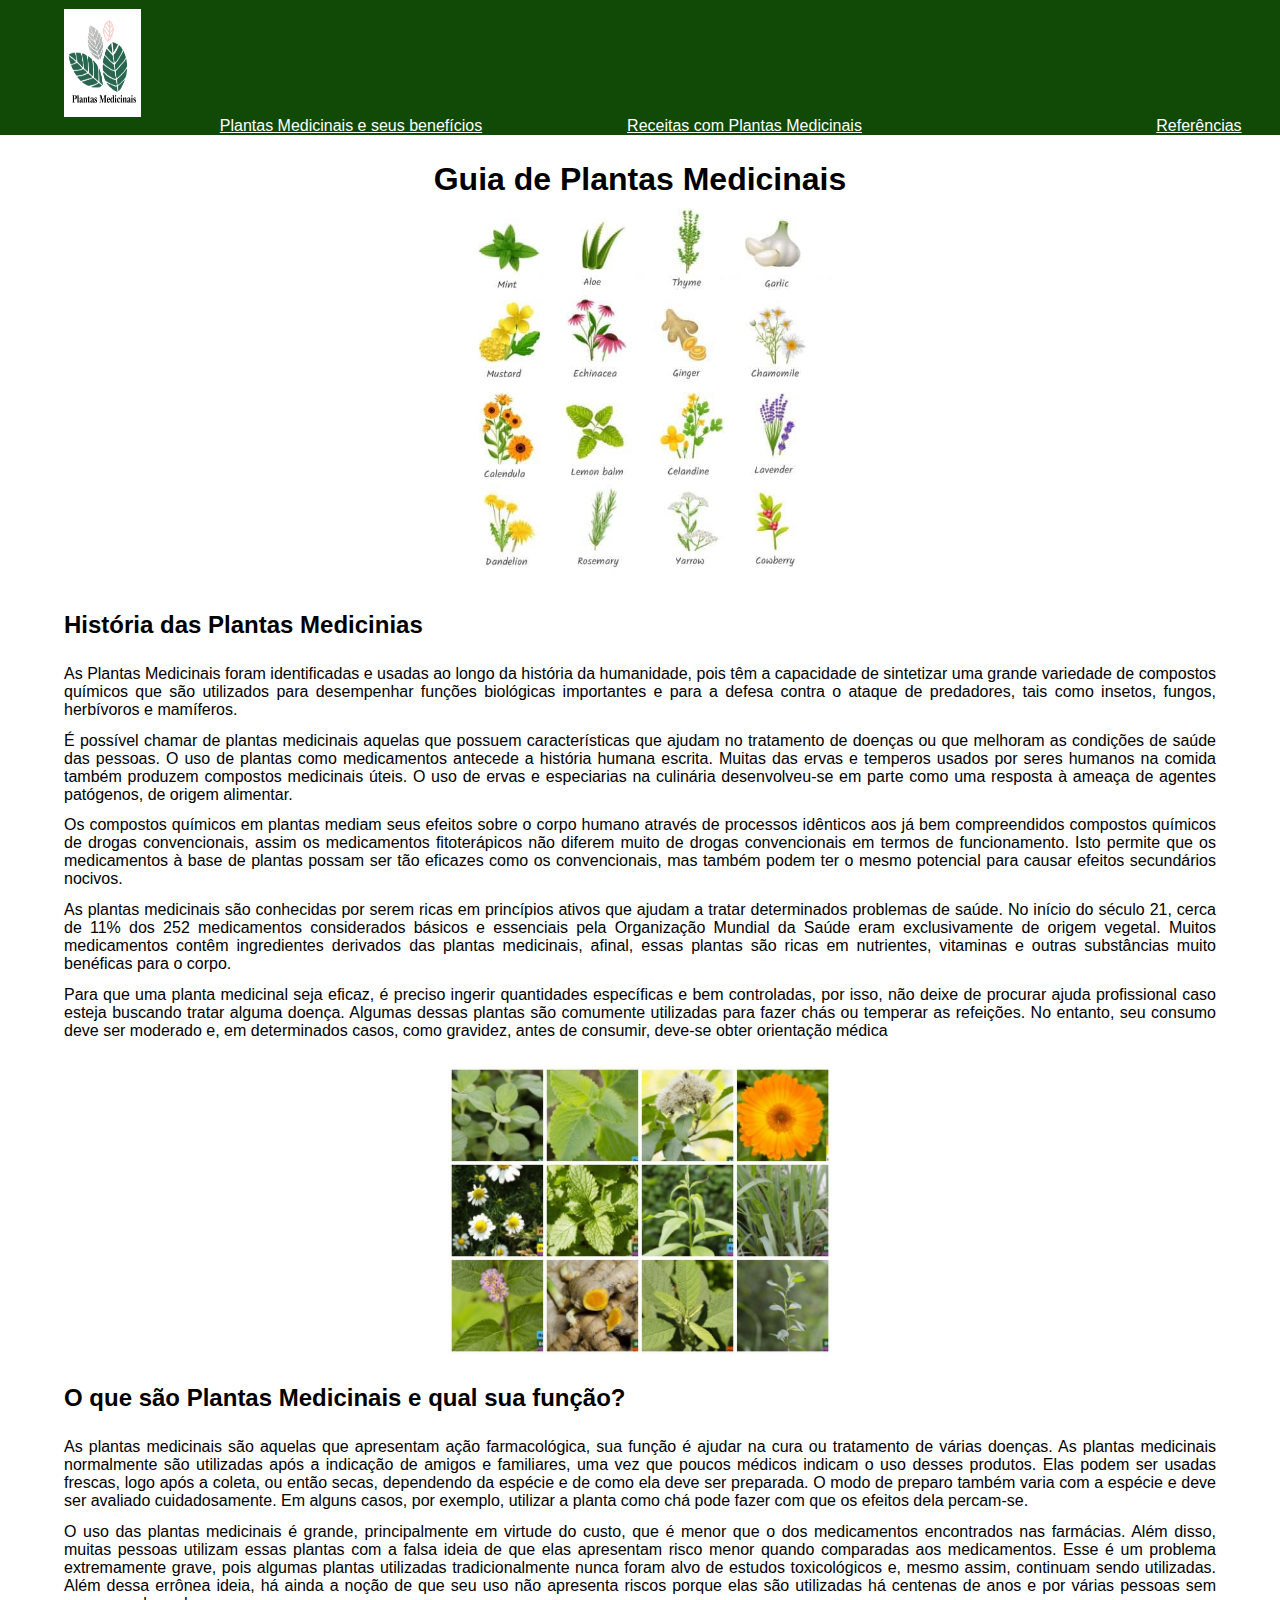
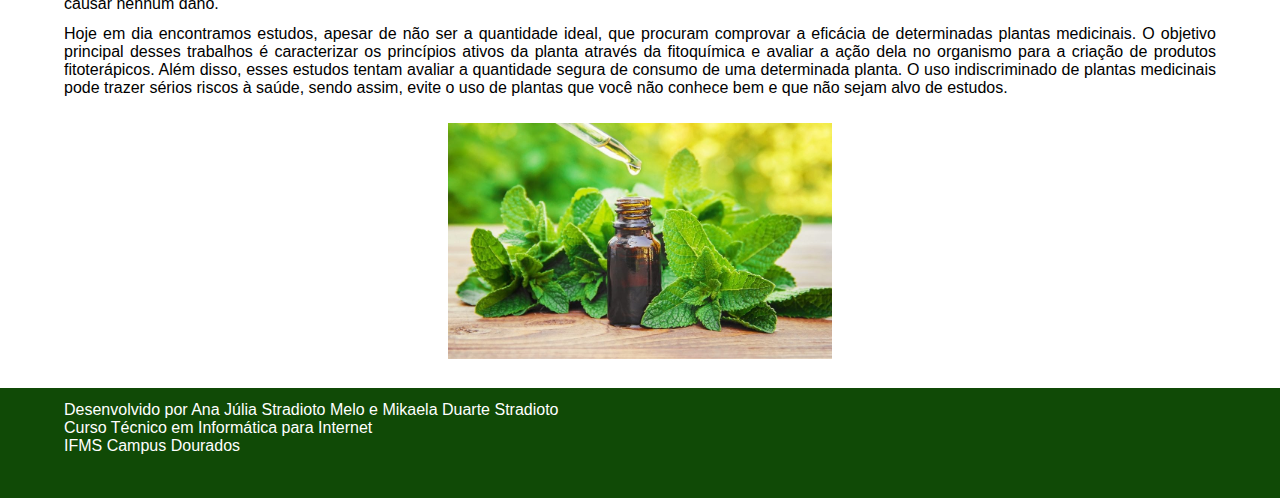
<file: index.html>
<!DOCTYPE html>
<html>
<head>
     <meta charset="utf-8">
     <meta name="viewport" content="width=device-width, initial-scale=1">
     <link rel="stylesheet" type="text/css" href="css/estilo.css">
     <title> Guia de Plantas Medicinais </title>
</head>
<body> 

      <div class="container"> 

           <div class="menu"> 
                <img class="logo" src="img/logo.png">
                <a class="link1" href="plantas.html"> Plantas Medicinais e seus benefícios </a> 
                <a class="link3" href="receitas.html"> Receitas com Plantas Medicinais </a> 
                <a class="link4" href="ref.html"> Referências </a>
           </div>

           <div class="prin"> 
                <h1 class="titulo"> Guia de Plantas Medicinais </h1>

                <div class="div0"> <img class="foto2" src="img/foto2.jpg"> </div>

                <h2 class="introducao"> História das Plantas Medicinias </h2>
                <p class="p1"> As Plantas Medicinais foram identificadas e usadas ao longo da história da humanidade, pois têm a capacidade de sintetizar uma grande variedade de compostos químicos que são utilizados para desempenhar funções biológicas importantes e para a defesa contra o ataque de predadores, tais como insetos, fungos, herbívoros e mamíferos. </p>
                <p class="p2"> É possível chamar de plantas medicinais aquelas que possuem características que ajudam no tratamento de doenças ou que melhoram as condições de saúde das pessoas. O uso de plantas como medicamentos antecede a história humana escrita. Muitas das ervas e temperos usados por seres humanos na comida também produzem compostos medicinais úteis. O uso de ervas e especiarias na culinária desenvolveu-se em parte como uma resposta à ameaça de agentes patógenos, de origem alimentar. </p>
                <p class="p3"> Os compostos químicos em plantas mediam seus efeitos sobre o corpo humano através de processos idênticos aos já bem compreendidos compostos químicos de drogas convencionais, assim os medicamentos fitoterápicos não diferem muito de drogas convencionais em termos de funcionamento. Isto permite que os medicamentos à base de plantas possam ser tão eficazes como os convencionais, mas também podem ter o mesmo potencial para causar efeitos secundários nocivos. </p>
                <p class="p4"> As plantas medicinais são conhecidas por serem ricas em princípios ativos que ajudam a tratar determinados problemas de saúde. No início do século 21, cerca de 11% dos 252 medicamentos considerados básicos e essenciais pela Organização Mundial da Saúde eram exclusivamente de origem vegetal. Muitos medicamentos contêm ingredientes derivados das plantas medicinais, afinal, essas plantas são ricas em nutrientes, vitaminas e outras substâncias muito benéficas para o corpo. </p>
                <p class="p5"> Para que uma planta medicinal seja eficaz, é preciso ingerir quantidades específicas e bem controladas, por isso, não deixe de procurar ajuda profissional caso esteja buscando tratar alguma doença. Algumas dessas plantas são comumente utilizadas para fazer chás ou temperar as refeições. No entanto, seu consumo deve ser moderado e, em determinados casos, como gravidez, antes de consumir, deve-se obter orientação médica</p>

                <div class="div1"> <img class="foto" src="img/foto.jpg"> </div>

                <h2 class="oque"> O que são Plantas Medicinais e qual sua função? </h2>
                <p class="p6"> As plantas medicinais são aquelas que apresentam ação farmacológica, sua função é ajudar na cura ou tratamento de várias doenças. As plantas medicinais normalmente são utilizadas após a indicação de amigos e familiares, uma vez que poucos médicos indicam o uso desses produtos. Elas podem ser usadas frescas, logo após a coleta, ou então secas, dependendo da espécie e de como ela deve ser preparada. O modo de preparo também varia com a espécie e deve ser avaliado cuidadosamente. Em alguns casos, por exemplo, utilizar a planta como chá pode fazer com que os efeitos dela percam-se.</p>
                <p class="p7"> O uso das plantas medicinais é grande, principalmente em virtude do custo, que é menor que o dos medicamentos encontrados nas farmácias. Além disso, muitas pessoas utilizam essas plantas com a falsa ideia de que elas apresentam risco menor quando comparadas aos medicamentos. Esse é um problema extremamente grave, pois algumas plantas utilizadas tradicionalmente nunca foram alvo de estudos toxicológicos e, mesmo assim, continuam sendo utilizadas. Além dessa errônea ideia, há ainda a noção de que seu uso não apresenta riscos porque elas são utilizadas há centenas de anos e por várias pessoas sem causar nenhum dano.</p>
                <p class="p8"> Hoje em dia encontramos estudos, apesar de não ser a quantidade ideal, que procuram comprovar a eficácia de determinadas plantas medicinais. O objetivo principal desses trabalhos é caracterizar os princípios ativos da planta através da fitoquímica e avaliar a ação dela no organismo para a criação de produtos fitoterápicos. Além disso, esses estudos tentam avaliar a quantidade segura de consumo de uma determinada planta. O uso indiscriminado de plantas medicinais pode trazer sérios riscos à saúde, sendo assim, evite o uso de plantas que você não conhece bem e que não sejam alvo de estudos.</p>

                <div class="div2"> <img class="foto3" src="img/foto3.jpg"> </div>

           </div>

           <div class="rodape"> 
                <p class="roda"> Desenvolvido por Ana Júlia Stradioto Melo e Mikaela Duarte Stradioto </p>
                <p class="roda1"> Curso Técnico em Informática para Internet </p>
                <p class="roda2"> IFMS Campus Dourados </p>
           </div>

      </div>

</body>
</html>
</file>
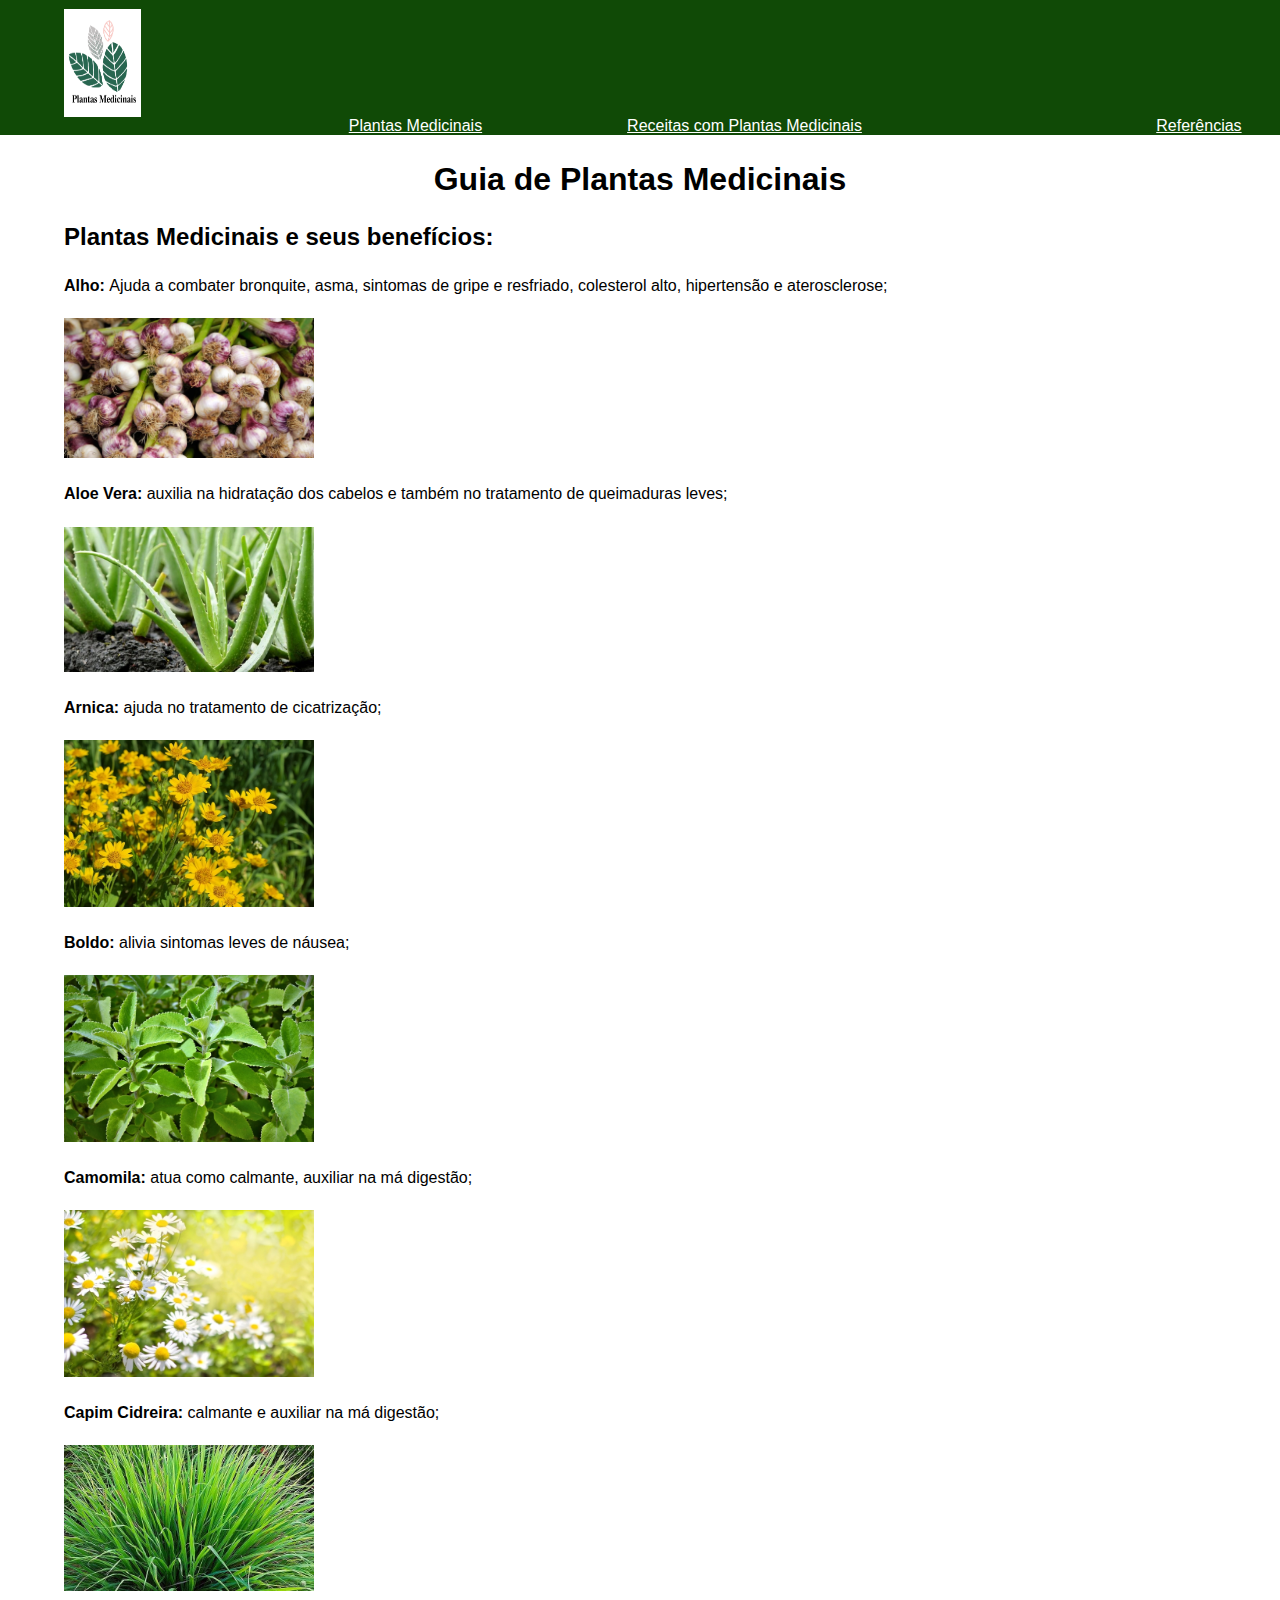
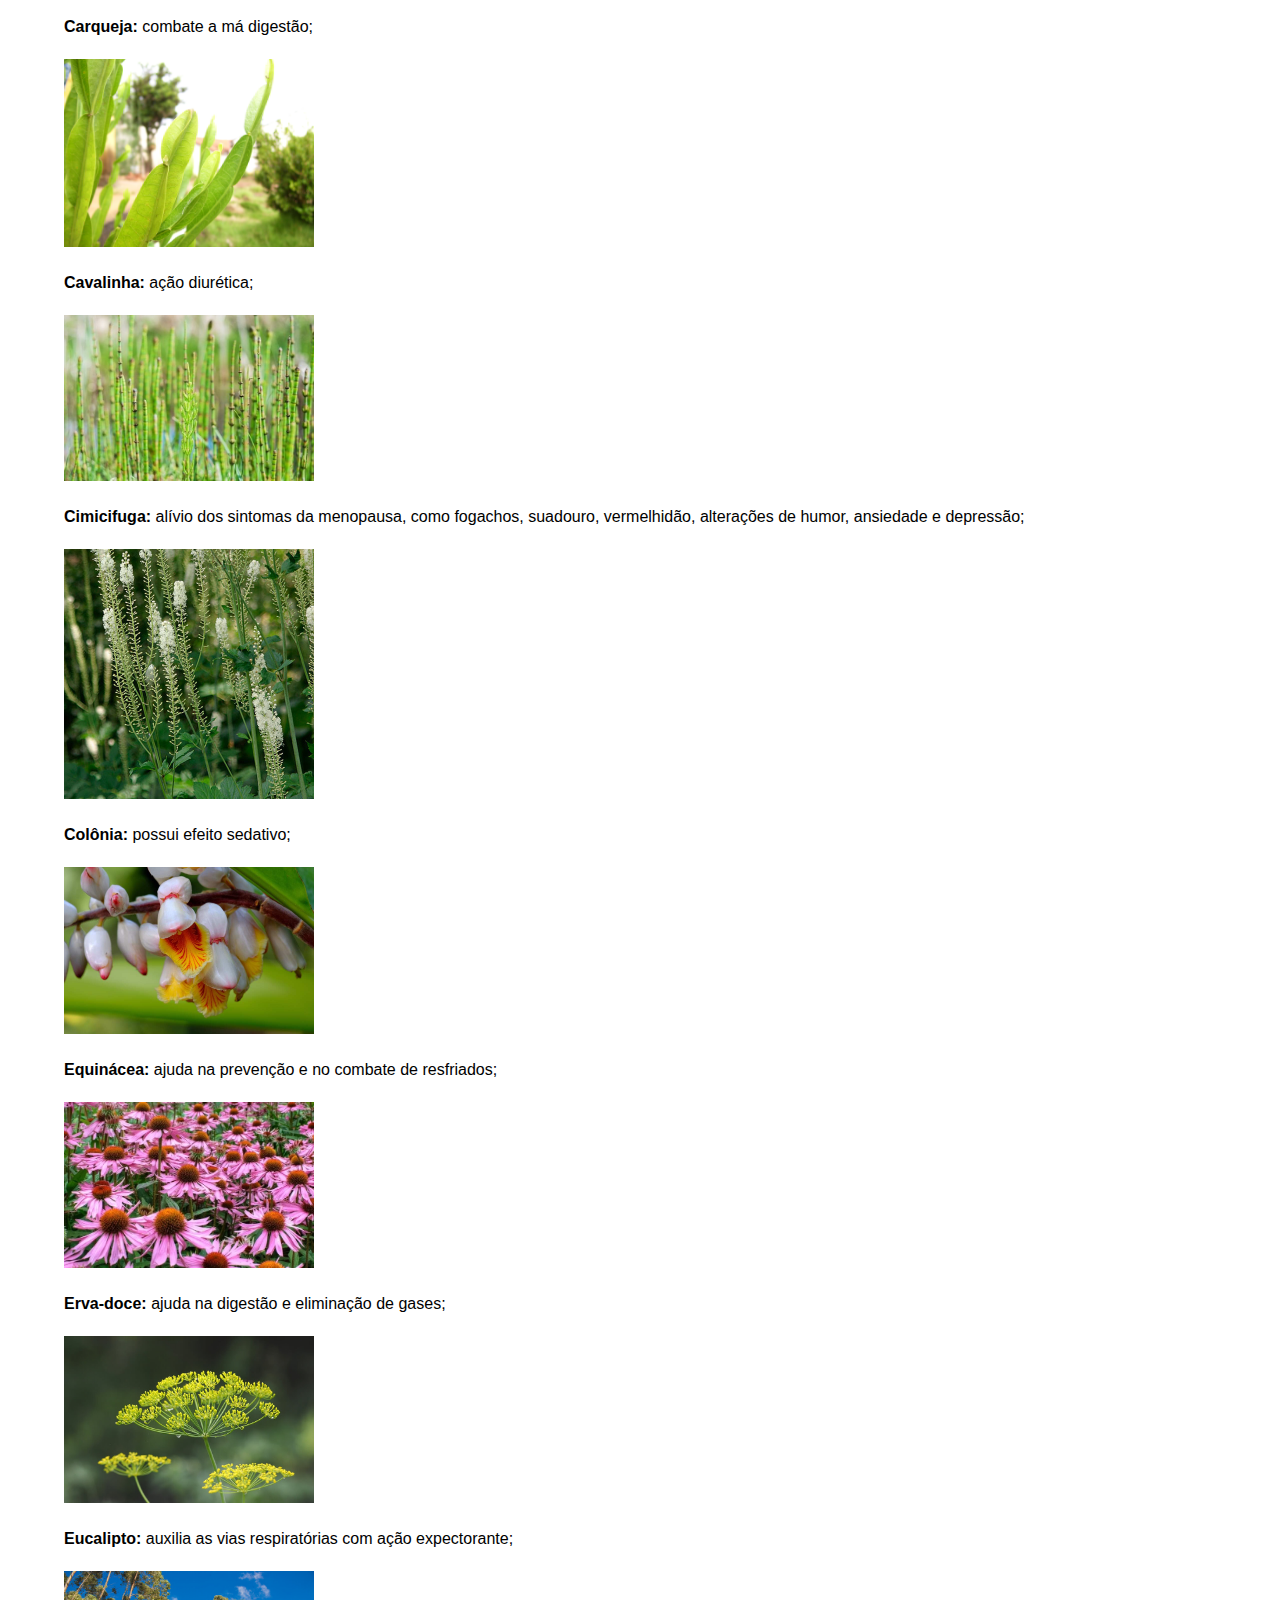
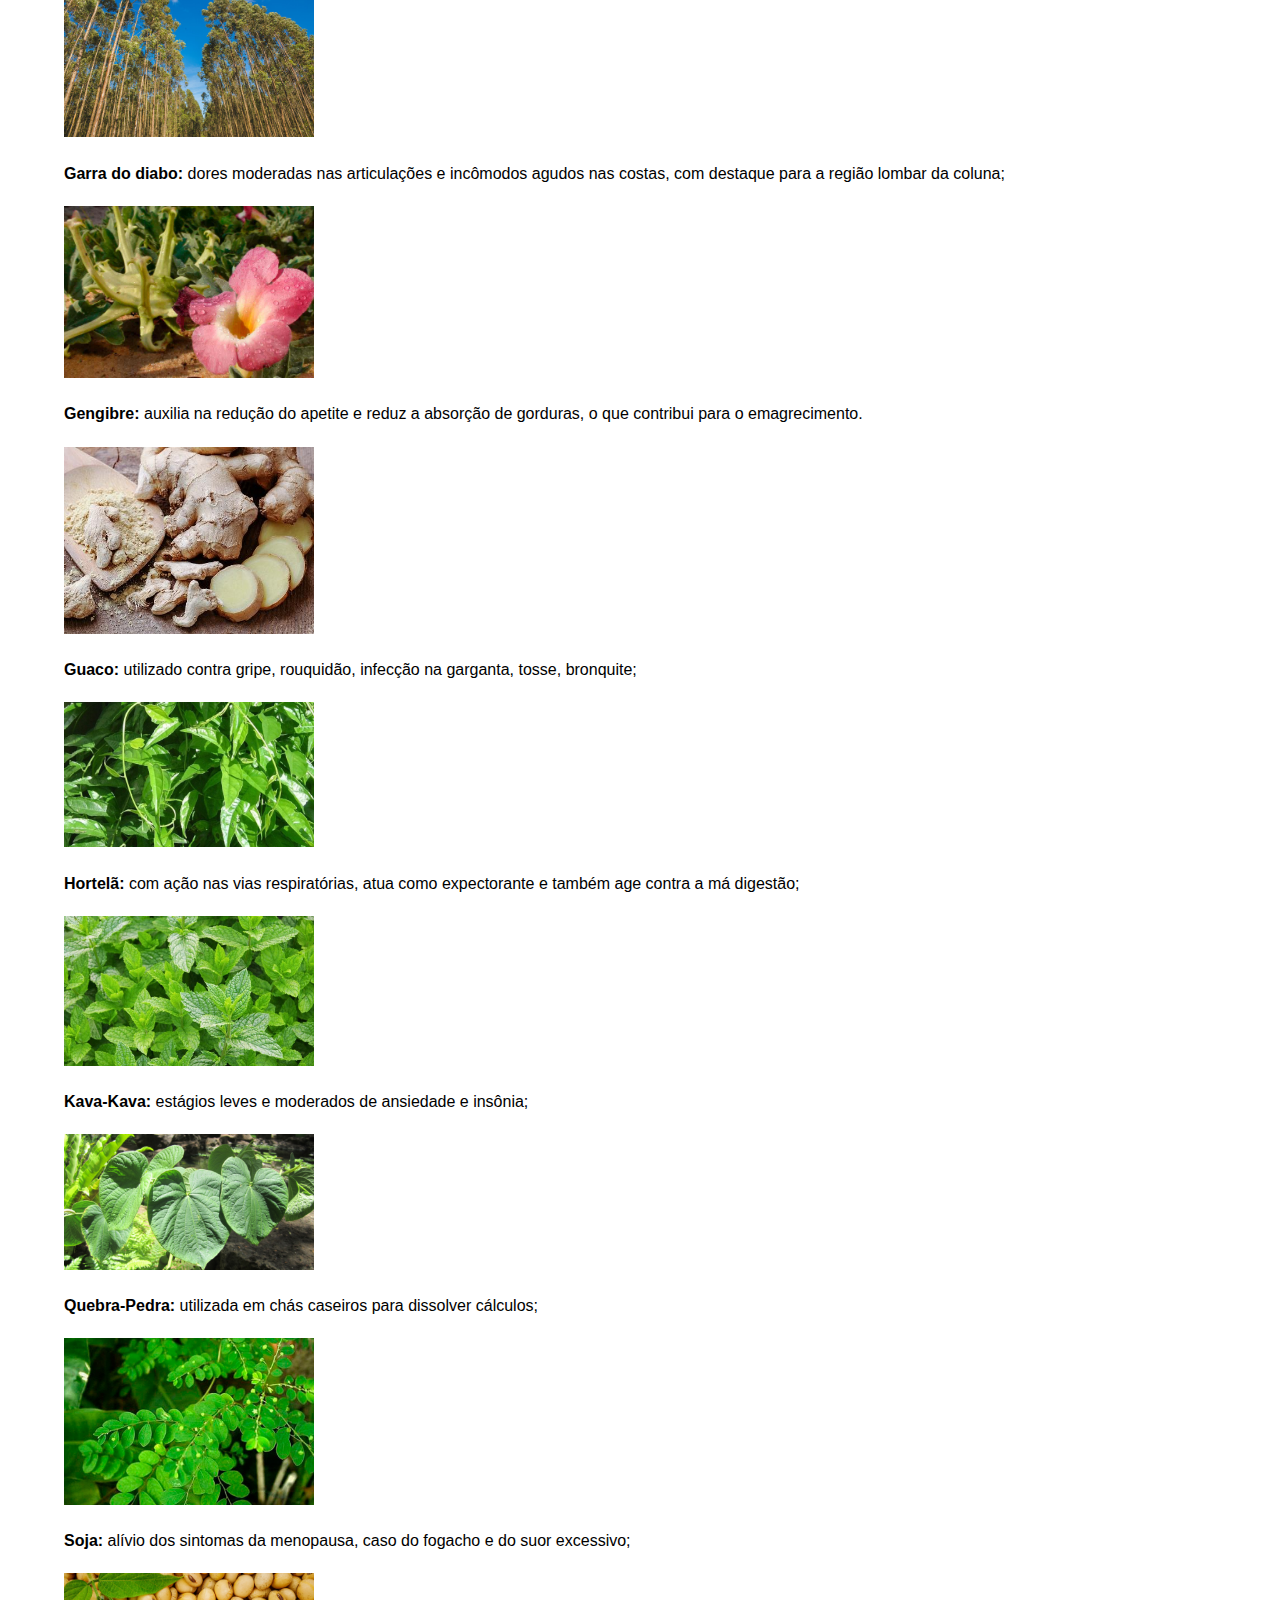
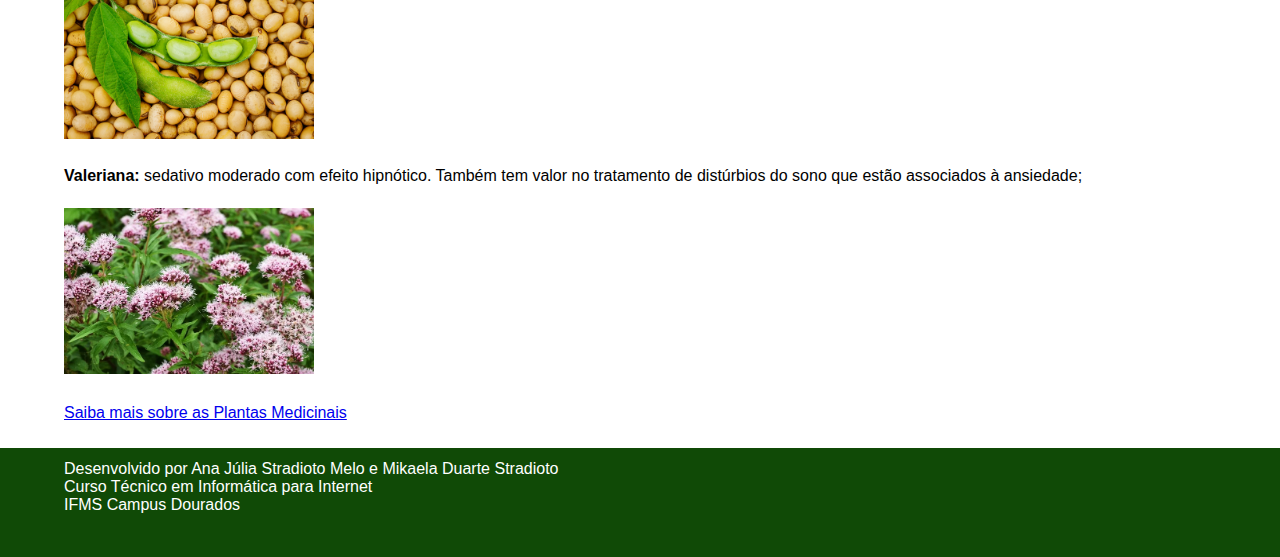
<file: plantas.html>
<!DOCTYPE html>
<html>
<head>
	<meta charset="utf-8">
	<meta name="viewport" content="width=device-width, initial-scale=1">
	<link rel="stylesheet" type="text/css" href="css/estilo.css">
	<title> Guia de Plantas Medicinais </title>
</head>
<body>

	 <div class="container">
	 	
         <div class="menu">
         	 <img class="logo" src="img/logo.png">
             <a class="link2" href="index.html"> Plantas Medicinais </a>
             <a class="link3" href="receitas.html"> Receitas com Plantas Medicinais </a> 
             <a class="link4" href="ref.html"> Referências </a>
         </div>

         <div class="prin">
         	 <h1 class="titulo"> Guia de Plantas Medicinais </h1>

         	 <h2 class="t_p"> Plantas Medicinais e seus benefícios: </h2>
             <ul>
                     <li class="li20"> <strong> Alho: </strong> Ajuda a combater bronquite, asma, sintomas de gripe e resfriado, colesterol alto, hipertensão e aterosclerose; </li>
                     <figure>
                          <img class="pla19" src="img/alho.webp" alt="Alho"> 
                     </figure>

                     <li class="li2"> <strong> Aloe Vera: </strong> auxilia na hidratação dos cabelos e também no tratamento de queimaduras leves; </li>
                     <figure>
                          <img class="pla2" src="img/aloevera.jpg" alt="Aloe Vera"> 
                     </figure>

                     <li class="li7"> <strong> Arnica: </strong> ajuda no tratamento de cicatrização; </li>
                     <figure>
                          <img class="pla7" src="img/arnica.jpg" alt="Arnica"> 
                     </figure>

                     <li class="li1"> <strong> Boldo: </strong> alivia sintomas leves de náusea; </li>
                     <figure>
                          <img class="pla1" src="img/boldo.jpg" alt="Boldo"> 
                     </figure>  

                     <li class="li6"> <strong> Camomila: </strong> atua como calmante, auxiliar na má digestão; </li>
                     <figure>
                          <img class="pla6" src="img/camomila.jpg" alt="Camomila"> 
                     </figure>  

                      <li class="li5"> <strong> Capim Cidreira: </strong> calmante e auxiliar na má digestão; </li>
                     <figure>
                          <img class="pla5" src="img/capimcidreira.jpg" alt="Capim Cidreira"> 
                     </figure>       

                     <li class="li10"> <strong> Carqueja: </strong> combate a má digestão;</li>
                     <figure>
                          <img class="pla9" src="img/carqueja.jpg" alt="Carqueja"> 
                     </figure>

                     <li class="li9"> <strong> Cavalinha: </strong> ação diurética; </li>
                     <figure>
                          <img class="pla9" src="img/cavalinha.jpg" alt="Cavalinha"> 
                     </figure>

                     <li class="li15"> <strong> Cimicifuga: </strong> alívio dos sintomas da menopausa, como fogachos, suadouro, vermelhidão, alterações de humor, ansiedade e depressão; </li>
                     <figure>
                          <img class="pla14" src="img/cimicifuga.jpg" alt="Cimicifuga"> 
                     </figure>

                     <li class="li8"> <strong> Colônia: </strong> possui efeito sedativo; </li>
                     <figure>
                          <img class="pla8" src="img/colonia.jpg" alt="Colônia"> 
                     </figure>

                     <li class="li17"> <strong> Equinácea: </strong> ajuda na prevenção e no combate de resfriados; </li>
                     <figure>
                          <img class="pla16" src="img/equinacea.webp" alt="Kava-Kava"> 
                     </figure>

                     <li class="li3"> <strong> Erva-doce: </strong> ajuda na digestão e eliminação de gases; </li>
                     <figure>
                          <img class="pla3" src="img/ervadoce.jpg" alt="Erva-doce"> 
                     </figure>

                     <li class="li11"> <strong> Eucalipto: </strong> auxilia as vias respiratórias com ação expectorante; </li>
                     <figure>
                          <img class="pla10" src="img/eucalipto.jpg" alt="Eucalipto"> 
                     </figure>

                     <li class="li19"> <strong> Garra do diabo: </strong> dores moderadas nas articulações e incômodos agudos nas costas, com destaque para a região lombar da coluna; </li>
                     <figure>
                          <img class="pla18" src="img/garradodiabo.jpg" alt="Garra do diabo"> 
                     </figure>

                     <li class="li14"> <strong> Gengibre: </strong> auxilia na redução do apetite e reduz a absorção de gorduras, o que contribui para o emagrecimento. </li>
                     <figure>
                          <img class="pla13" src="img/gengibre.jpg" alt="Gengibre">
                     </figure>

                     <li class="li12"> <strong> Guaco: </strong> utilizado contra gripe, rouquidão, infecção na garganta, tosse, bronquite; </li>
                     <figure>
                          <img class="pla11" src="img/guaco.jpg" alt="Guaco">
                     </figure>

                     <li class="li4"> <strong> Hortelã: </strong> com ação nas vias respiratórias, atua como expectorante e também age contra a má digestão; </li>
                     <figure>
                          <img class="pla4" src="img/hortela.jpg" alt="Hortelã"> 
                     </figure>

                     <li class="li16"> <strong> Kava-Kava: </strong> estágios leves e moderados de ansiedade e insônia; </li>
                     <figure>
                          <img class="pla15" src="img/Kava-Kava.png" alt="Kava-Kava"> 
                     </figure>

                     <li class="li13"> <strong> Quebra-Pedra: </strong> utilizada em chás caseiros para dissolver cálculos; </li>
                     <figure>
                          <img class="pla12" src="img/quebrapedra.jpg" alt="Quebra-Pedra">
                     </figure>

                     <li class="li21"> <strong> Soja: </strong> alívio dos sintomas da menopausa, caso do fogacho e do suor excessivo; </li>
                     <figure>
                          <img class="pla20" src="img/soja.jpg" alt="soja"> 
                     </figure>

                     <li class="li18"> <strong> Valeriana: </strong> sedativo moderado com efeito hipnótico. Também tem valor no tratamento de distúrbios do sono que estão associados à ansiedade; </li>
                     <figure>
                          <img class="pla17" src="img/valeriana.webp" alt="valeriana"> 
                     </figure>

                </ul> 

                <p class="saibamais"> <a href="https://saude.abril.com.br/medicina/plantas-medicinas-poderes-as-contraindicacoes/"> Saiba mais sobre as Plantas Medicinais </a> </p>   
         </div>

         <div class="rodape">
         	 <p class="roda"> Desenvolvido por Ana Júlia Stradioto Melo e Mikaela Duarte Stradioto </p>
             <p class="roda1"> Curso Técnico em Informática para Internet </p>
             <p class="roda2"> IFMS Campus Dourados </p>
         </div>

	 </div>

</body>
</html>
</file>
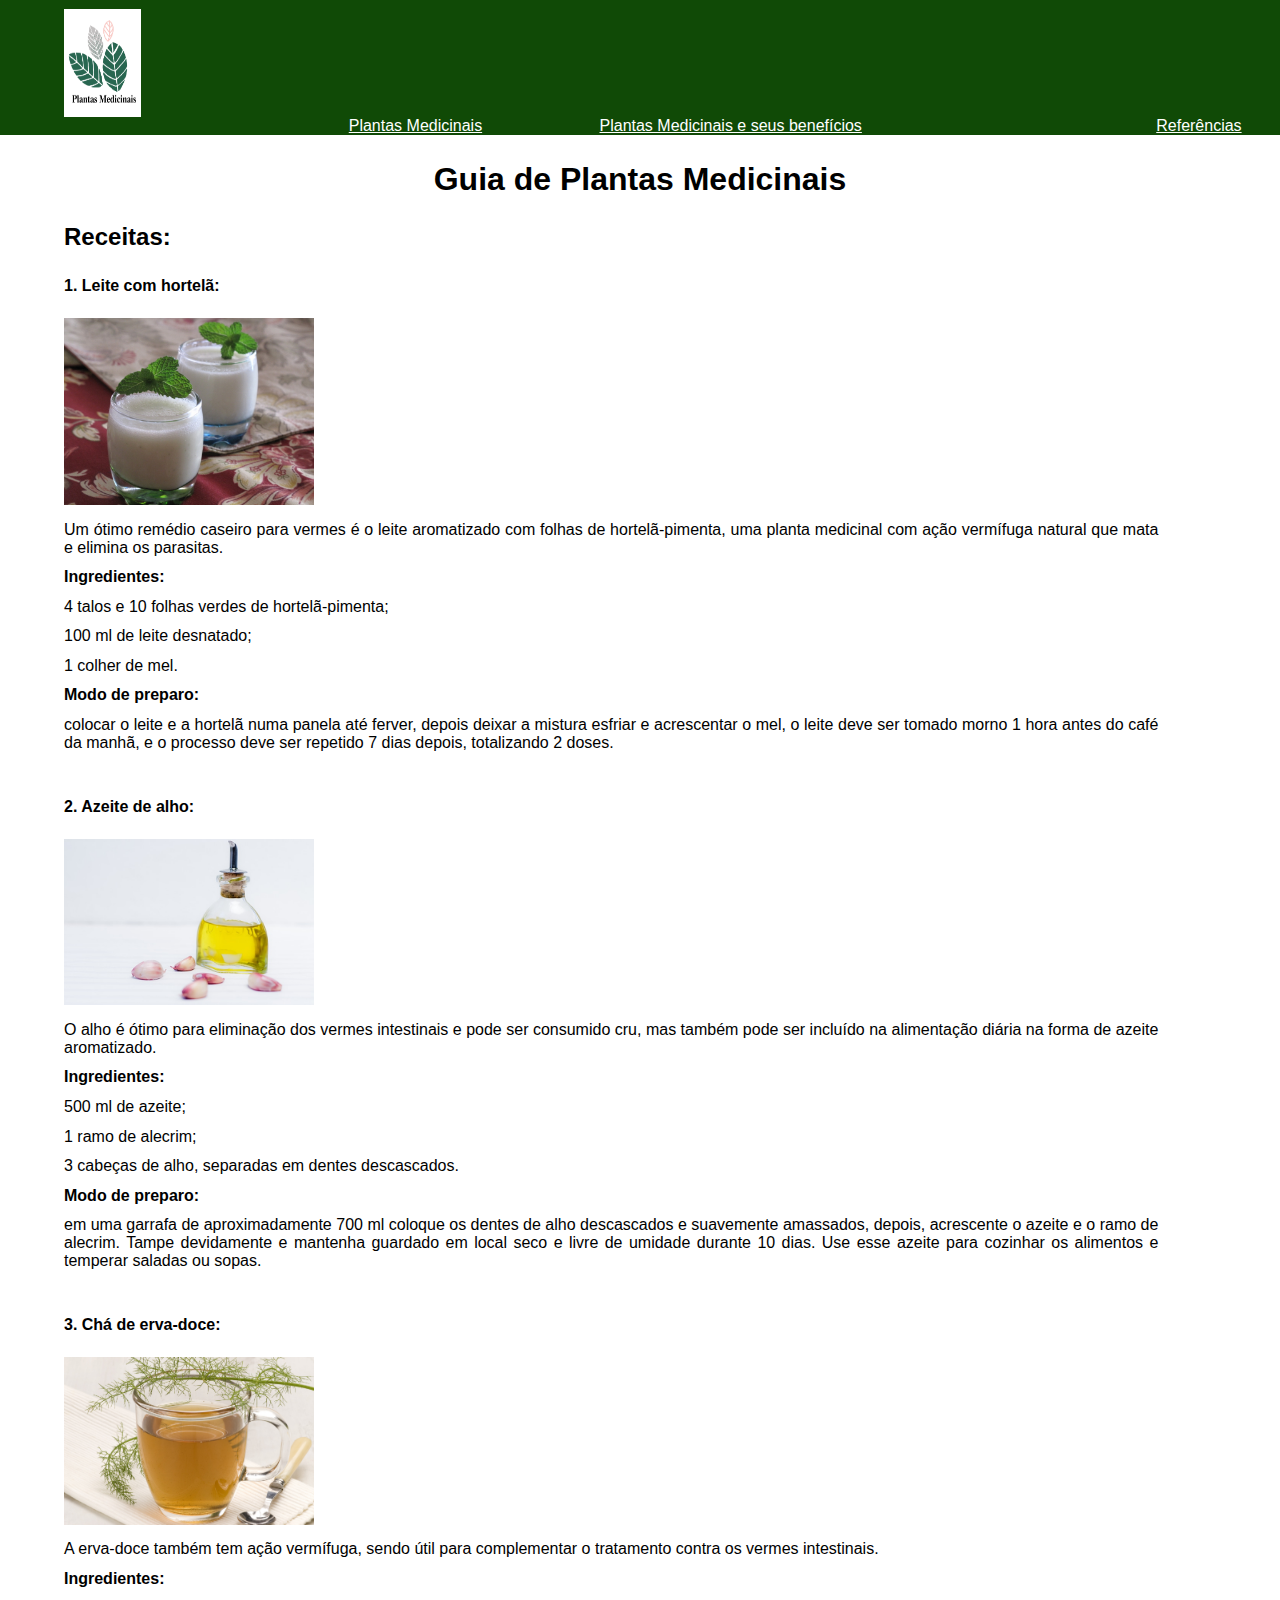
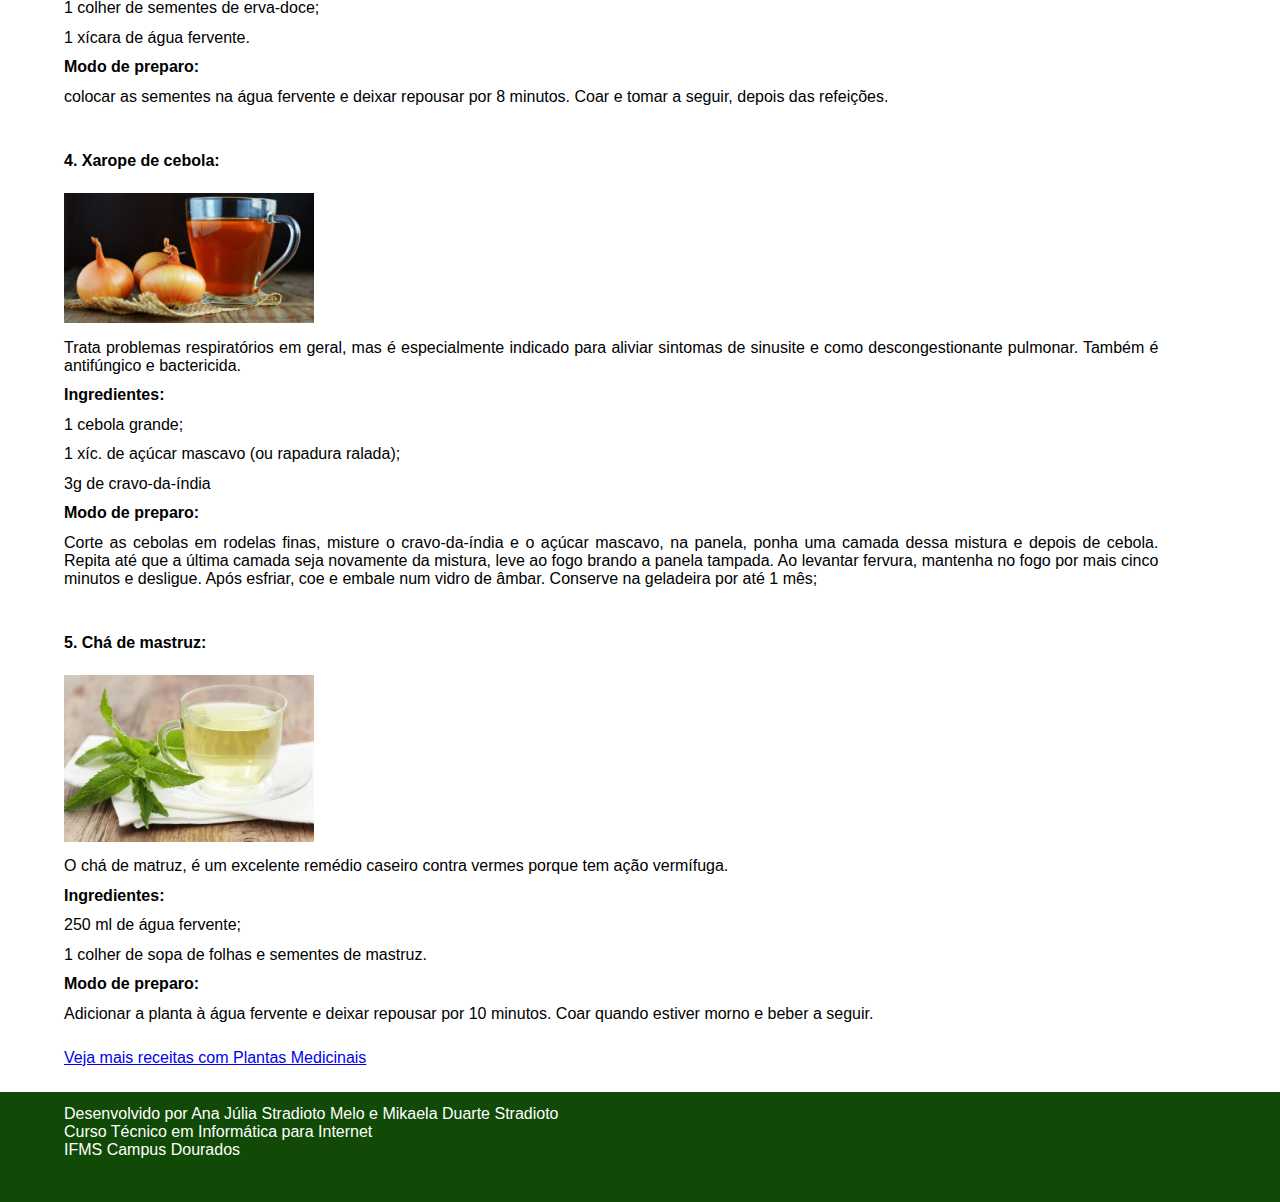
<file: receitas.html>
<!DOCTYPE html>
<html>
<head>
	<meta charset="utf-8">
	<meta name="viewport" content="width=device-width, initial-scale=1">
	<link rel="stylesheet" type="text/css" href="css/estilo.css">
	<title> Guia de Plantas Medicinais </title>
</head>
<body>

	 <div class="container">

	 	 <div class="menu"> 
	 	 	 <img class="logo" src="img/logo.png">
             <a class="link2" href="index.html"> Plantas Medicinais </a>
             <a class="link1" href="plantas.html"> Plantas Medicinais e seus benefícios </a> 
             <a class="link4" href="ref.html"> Referências </a>
	 	 </div>
	 	
         <div class="prin"> 
         	 <h1 class="titulo"> Guia de Plantas Medicinais </h1>

         	 <h2 class="rec"> Receitas: </h2>
             <ul>
                 
                 <li class="r1"> <strong> 1. Leite com hortelã: </strong> </li>
                 <figure>
                          <img class="pla25" src="img/leiteehortela.jpg" alt="leite e hortelã"> 
                     </figure>
                 <li class="r2"> Um ótimo remédio caseiro para vermes é o leite aromatizado com folhas de hortelã-pimenta, uma planta medicinal com ação vermífuga natural que mata e elimina os parasitas. </li>
                 <li class="r3"> <strong> Ingredientes: </strong> </li> 
                 <li class="r4"> 4 talos e 10 folhas verdes de hortelã-pimenta; </li>
                 <li class="r5"> 100 ml de leite desnatado; </li>
                 <li class="r6"> 1 colher de mel. </li>
                 <li class="r7"> <strong> Modo de preparo: </strong> </li> 
                 <li class="r8"> colocar o leite e a hortelã numa panela até ferver, depois deixar a mistura esfriar e acrescentar o mel, o leite deve ser tomado morno 1 hora antes do café da manhã, e o processo deve ser repetido 7 dias depois, totalizando 2 doses. </li>

                 <li class="r9"> <strong> 2. Azeite de alho: </strong> </li>
                 <figure>
                          <img class="pla24" src="img/azeiteealho.jpg" alt="azeite e alho"> 
                     </figure>
                 <li class="r10"> O alho é ótimo para eliminação dos vermes intestinais e pode ser consumido cru, mas também pode ser incluído na alimentação diária na forma de azeite aromatizado. </li>
                 <li class="r11"> <strong> Ingredientes: </strong> </li> 
                 <li class="r12"> 500 ml de azeite; </li>
                 <li class="r13"> 1 ramo de alecrim; </li>
                 <li class="r14"> 3 cabeças de alho, separadas em dentes descascados. </li>
                 <li class="r15"> <strong> Modo de preparo: </strong> </li> 
                 <li class="r16"> em uma garrafa de aproximadamente 700 ml coloque os dentes de alho descascados e suavemente amassados, depois, acrescente o azeite e o ramo de alecrim. Tampe devidamente e mantenha guardado em local seco e livre de umidade durante 10 dias. Use esse azeite para cozinhar os alimentos e temperar saladas ou sopas. </li>

                 <li class="r17"> <strong> 3. Chá de erva-doce: </strong> </li>
                 <figure>
                          <img class="pla26" src="img/cháervadoce.jpg" alt="chá de erva-doce"> 
                     </figure>
                 <li class="r18"> A erva-doce também tem ação vermífuga, sendo útil para complementar o tratamento contra os vermes intestinais. </li>
                 <li class="r19"> <strong> Ingredientes: </strong> </li> 
                 <li class="r20"> 1 colher de sementes de erva-doce; </li>
                 <li class="r21"> 1 xícara de água fervente. </li>
                 <li class="r22"> <strong> Modo de preparo: </strong> </li> 
                 <li class="r23"> colocar as sementes na água fervente e deixar repousar por 8 minutos. Coar e tomar a seguir, depois das refeições. </li>

                 <li class="r24"> <strong> 4. Xarope de cebola: </strong> </li>
                 <figure>
                          <img class="pla27" src="img/cebola.jpg" alt="xarope de cebola"> 
                     </figure>
                 <li class="r25"> Trata problemas respiratórios em geral, mas é especialmente indicado para aliviar sintomas de sinusite e como descongestionante pulmonar. Também é antifúngico e bactericida. </li>
                 <li class="r26"> <strong> Ingredientes: </strong> </li> 
                 <li class="r27"> 1 cebola grande; </li>
                 <li class="r28"> 1 xíc. de açúcar mascavo (ou rapadura ralada); </li>
                 <li class="r31"> 3g de cravo-da-índia </li>
                 <li class="r29"> <strong> Modo de preparo: </strong> </li> 
                 <li class="r30"> Corte as cebolas em rodelas finas, misture o cravo-da-índia e o açúcar mascavo, na panela, ponha uma camada dessa mistura e depois de cebola. Repita até que a última camada seja novamente da mistura, leve ao fogo brando a panela tampada. Ao levantar fervura, mantenha no fogo por mais cinco minutos e desligue. Após esfriar, coe e embale num vidro de âmbar. Conserve na geladeira por até 1 mês; </li>

                 <li class="r32"> <strong> 5. Chá de mastruz: </strong> </li>
                 <figure>
                          <img class="pla28" src="img/mastruz.webp" alt="cha de mastruz"> 
                     </figure>
                 <li class="r33"> O chá de matruz, é um excelente remédio caseiro contra vermes porque tem ação vermífuga. </li>
                 <li class="r34"> <strong> Ingredientes: </strong> </li> 
                 <li class="r35"> 250 ml de água fervente; </li>
                 <li class="r36"> 1 colher de sopa de folhas e sementes de mastruz. </li>
                 <li class="r37"> <strong> Modo de preparo: </strong> </li> 
                 <li class="r38"> Adicionar a planta à água fervente e deixar repousar por 10 minutos. Coar quando estiver morno e beber a seguir. </li>

             </ul>

             <p class="vejamais"> <a href="https://www.metropoles.com/saude/sete-receitas-caseiras-com-plantas-medicinais-para-tratar-vermes"> Veja mais receitas com Plantas Medicinais </a> </p>

         </div>

         <div class="rodape"> 
         	 <p class="roda"> Desenvolvido por Ana Júlia Stradioto Melo e Mikaela Duarte Stradioto </p>
             <p class="roda1"> Curso Técnico em Informática para Internet </p>
             <p class="roda2"> IFMS Campus Dourados </p>
         </div>

	 </div>

</body>
</html>
</file>
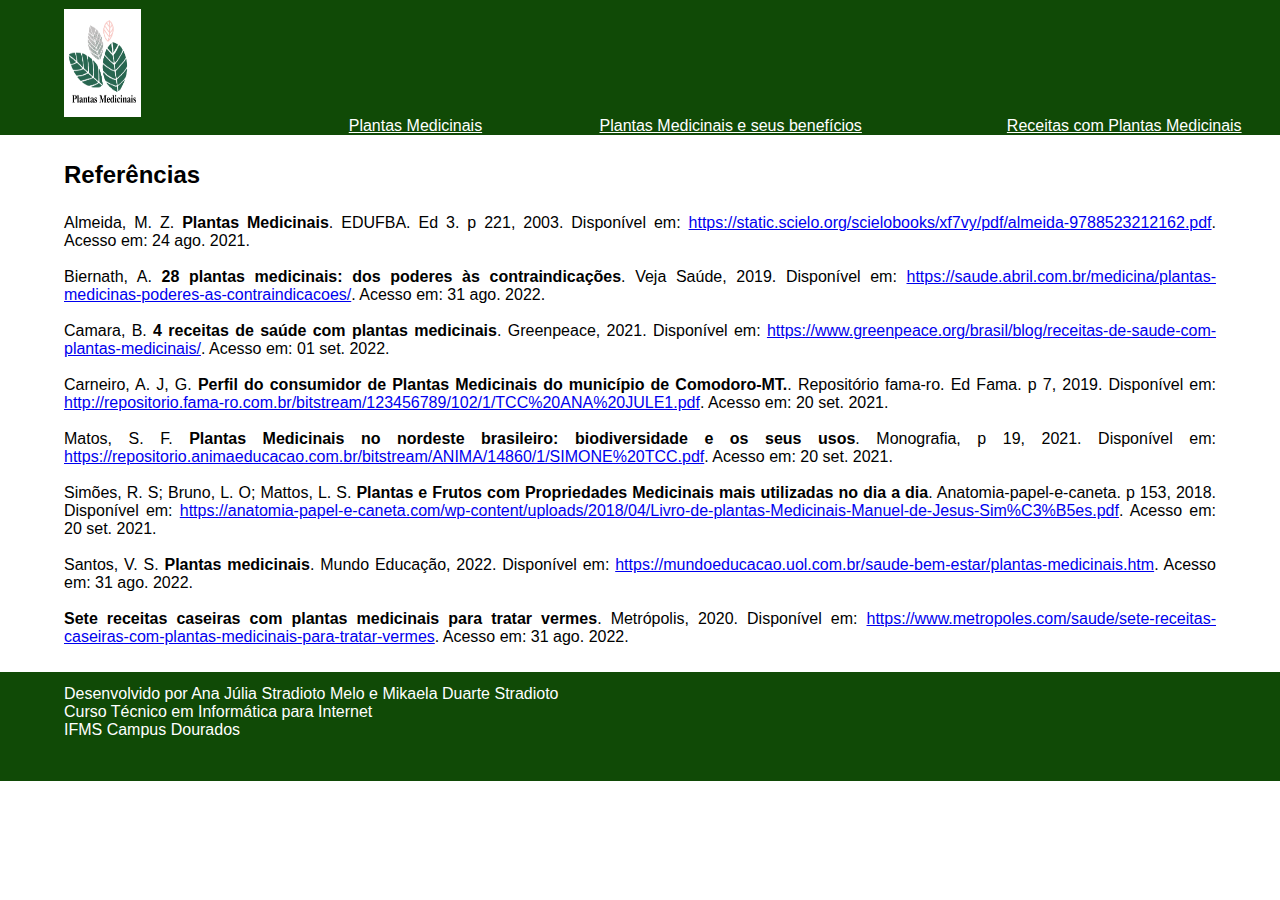
<file: ref.html>
<!DOCTYPE html>
<html>
<head>
	<meta charset="utf-8">
	<meta name="viewport" content="width=device-width, initial-scale=1">
	<link rel="stylesheet" type="text/css" href="css/estilo.css">
	<title> Guia de Plantas Medicinais </title>
</head>
<body>

	 <div class="container"> 

         <div class="menu">
         	 <img class="logo" src="img/logo.png">
         	 <a class="link2" href="index.html"> Plantas Medicinais </a>
         	 <a class="link1" href="plantas.html"> Plantas Medicinais e seus benefícios </a> 
             <a class="link3" href="receitas.html"> Receitas com Plantas Medicinais </a> 
         </div>

         <div class="prin">
         	 <h2 class="ref"> Referências </h2>
                 <ul> 
                     <li>Almeida, M. Z. <strong>Plantas Medicinais</strong>. EDUFBA. Ed 3. p 221, 2003. Disponível em: <a href="https://static.scielo.org/scielobooks/xf7vy/pdf/almeida-9788523212162.pdf">https://static.scielo.org/scielobooks/xf7vy/pdf/almeida-9788523212162.pdf</a>. Acesso em: 24 ago. 2021.</li>

                     <li><br>Biernath, A. <strong>28 plantas medicinais: dos poderes às contraindicações</strong>. Veja Saúde, 2019. Disponível em: <a href="https://saude.abril.com.br/medicina/plantas-medicinas-poderes-as-contraindicacoes/">https://saude.abril.com.br/medicina/plantas-medicinas-poderes-as-contraindicacoes/</a>. Acesso em: 31 ago. 2022.</li>

                      <li><br>Camara, B. <strong>4 receitas de saúde com plantas medicinais</strong>. Greenpeace, 2021. Disponível em: <a href="https://www.greenpeace.org/brasil/blog/receitas-de-saude-com-plantas-medicinais/">https://www.greenpeace.org/brasil/blog/receitas-de-saude-com-plantas-medicinais/</a>. Acesso em: 01 set. 2022.</li>

                     <li><br>Carneiro, A. J, G. <strong>Perfil do consumidor de Plantas Medicinais do município de Comodoro-MT.</strong>. Repositório fama-ro. Ed Fama. p 7, 2019. Disponível em: <a href="http://repositorio.fama-ro.com.br/bitstream/123456789/102/1/TCC%20ANA%20JULE1.pdf">http://repositorio.fama-ro.com.br/bitstream/123456789/102/1/TCC%20ANA%20JULE1.pdf</a>. Acesso em: 20 set. 2021.</li>

                     <li><br>Matos, S. F. <strong>Plantas Medicinais no nordeste brasileiro: biodiversidade e os seus usos</strong>. Monografia,  p 19, 2021. Disponível em: <a href="https://repositorio.animaeducacao.com.br/bitstream/ANIMA/14860/1/SIMONE%20TCC.pdf">https://repositorio.animaeducacao.com.br/bitstream/ANIMA/14860/1/SIMONE%20TCC.pdf</a>. Acesso em: 20 set. 2021.</li>

                     <li><br>Simões, R. S; Bruno, L. O;  Mattos, L. S. <strong>Plantas e Frutos com Propriedades Medicinais mais utilizadas no dia a dia</strong>. Anatomia-papel-e-caneta. p 153, 2018. Disponível em: <a href="https://anatomia-papel-e-caneta.com/wp-content/uploads/2018/04/Livro-de-plantas-Medicinais-Manuel-de-Jesus-Sim%C3%B5es.pdf">https://anatomia-papel-e-caneta.com/wp-content/uploads/2018/04/Livro-de-plantas-Medicinais-Manuel-de-Jesus-Sim%C3%B5es.pdf</a>. Acesso em: 20 set. 2021.</li>

                     <li><br>Santos, V. S.<strong> Plantas medicinais</strong>. Mundo Educação, 2022. Disponível em: <a href="https://mundoeducacao.uol.com.br/saude-bem-estar/plantas-medicinais.htm">https://mundoeducacao.uol.com.br/saude-bem-estar/plantas-medicinais.htm</a>. Acesso em: 31 ago. 2022.</li>

                     <li><br><strong>Sete receitas caseiras com plantas medicinais para tratar vermes</strong>. Metrópolis, 2020. Disponível em: <a href="https://www.metropoles.com/saude/sete-receitas-caseiras-com-plantas-medicinais-para-tratar-vermes">https://www.metropoles.com/saude/sete-receitas-caseiras-com-plantas-medicinais-para-tratar-vermes</a>. Acesso em: 31 ago. 2022.</li>
                </ul>
         </div>

         <div class="rodape"> 
         	 <p class="roda"> Desenvolvido por Ana Júlia Stradioto Melo e Mikaela Duarte Stradioto </p>
             <p class="roda1"> Curso Técnico em Informática para Internet </p>
             <p class="roda2"> IFMS Campus Dourados </p>
         </div>

	 </div>

</body>
</html>
</file>
<file: css/estilo.css>
*{
      margin: 0;
      padding: 0;
      box-sizing: border-box;
      font-family: arial;
      text-align: justify;
}

.container{
       background-color: white;
       display: grid;
       grid-template-columns: 40% 40% 20%;
       grid-template-rows: 15vh auto 15vh;
       grid-template-areas:"menu menu menu"
                         "prin prin prin"
                         "rodape rodape rodape";                
}

.menu{
       background-color: #104A06;
       grid-area: menu;
       display: flex;
}

.logo{
       width: 6%;
       height: 80%;
       margin-left: 5%;
       margin-top: 0.7%;
}

.link1, .link2, .link3, .link4{
       color: white;
       width: 99%;
       height: 100%;
       margin-right: 3%;
       display: flex;
       justify-content: flex-end;
       align-items: flex-end;

} 

.prin{
       background-color: white;
       grid-area: prin;
}

.titulo{
       display: flex;
       justify-content: center;
       margin-top: 2%;
}
 
.introducao, .t_p, .rec{
       margin-left: 5%;
       margin-top: 2%;
}

.p1, .p6{
       margin-top: 2%;
       margin-left: 5%;
       margin-right: 5%;
}

.p2, .p3, .p4, .p5, .p7, .p8{
       margin-left: 5%;
       margin-right: 5%;
       margin-top: 1%;
}

.div0, .div1, .div2{
       text-align: center;
}

.foto{
       width: 30%;
       margin-top: 2%;
}

.foto2{
       width: 30%;
}

.oque{
       margin-left: 5%;
       margin-top: 2%;
}

.foto3{
       width: 30%;
       margin-top: 2%;
}

.funcao{
       margin-left: 5%;
       margin-top: 2%;
}

.ref{
       margin-left: 5%;
       margin-top: 2%;
}

ul{
       margin-left: 5%;
       margin-right: 5%;
       margin-top: 2%;
       list-style: none;
}

.li1, .li2, .li3, .li4, .li5, .li6, .li7, .li8, .li9, .li10, .li11, .li12, .li13, .li14, .li15, .li16, .li17, .li18, .li19, .li20, .li21, .li22, .li23, .li24{
       margin-top: 2%;
}

.pla1, .pla2, .pla3, .pla4, .pla5, .pla6, .pla7, .pla8, .pla9, .pla10, .pla11, .pla12, .pla13, .pla14, .pla15, .pla16, .pla17, .pla18, .pla19, .pla20, .pla21, .pla22, .pla23, .pla24, .pla25, .pla26, .pla27, .pla28{
       max-width: 250px;
       width: auto;
       margin-top: 2%;
}

.r1, .r2, .r3, .r4, .r5, .r6, .r7, .r8, .r10, .r11, .r12, .r13, .r14, .r15, .r16, .r18, .r19, .r20, .r21, .r22, .r23, .r25, .r26, .r27, .r28, .r29, .r30, .r31,  .r33, .r34,  .r35, .r36,  .r37, .r38{
        margin-right: 5%;
        margin-top: 1%;
}

.r9, .r17, .r24, .r32{
        margin-top: 4%;
        margin-right: 5%;
}

.vejamais, .saibamais{
        margin-top: 2%;
        margin-left: 5%;
}

.rodape{
       background-color: #104A06;
       grid-area: rodape;
       margin-top: 2%;
}

.roda{
       margin-top: 1%;
}

.roda, .roda1, .roda2{
       margin-left: 5%;
       color: white;
}
</file>
